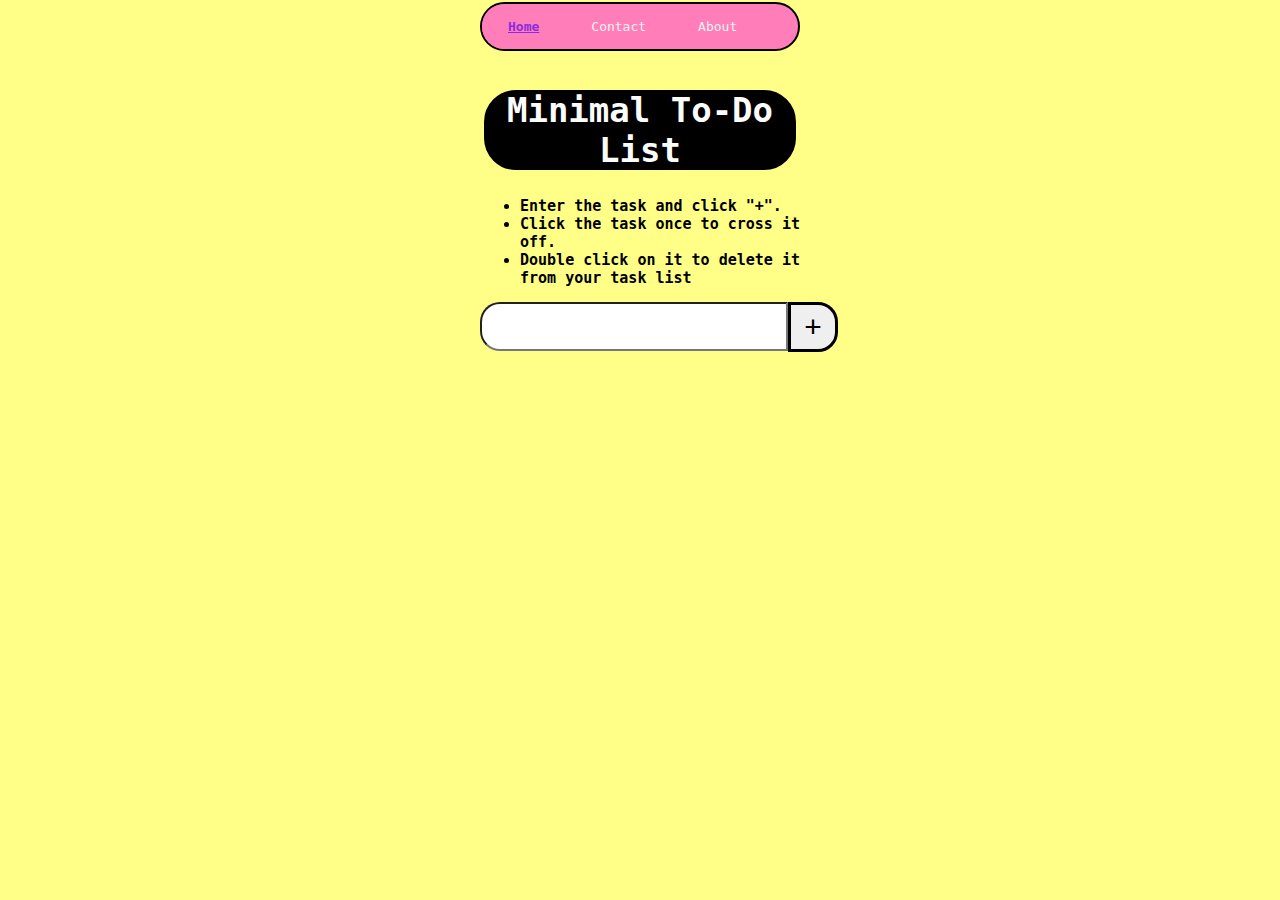
<file: index.html>
<!DOCTYPE html>
<html lang="en">
<head>
    <style>
        #homeid {
            text-decoration: underline;
            color: blueviolet;
            font-weight: bold;
        }
    </style>
    <meta charset="UTF-8">
    <link rel="stylesheet" href="style.css">
    <meta http-equiv="X-UA-Compatible" content="IE=edge">
    <meta name="viewport" content="width=device-width, initial-scale=1.0">
    <title>TO DO LIST</title>
    
</head>

<body class="bodyclass">

    <div class="topnav">
        <a class="active" id="homeid" href="index.html">Home</a>
        <a href="contact.html">Contact</a>
        <a href="about.html">About</a>
      </div>
    

    <h1>Minimal To-Do List</h1>
    <ul>
        <li>Enter the task and click "+".</li>
        <li>Click the task once to cross it off.</li>
        <li>Double click on it to delete it from your task list</li>
    </ul>
    <div class = "container">   
        <input id="inputBox" type="text"><button class = "btn" id = "addIt">+</button>
        <div class="to-dos" id="content">

        </div>
    </div>
    <script src="main.js"></script>
    
</body>
</html>
</file>
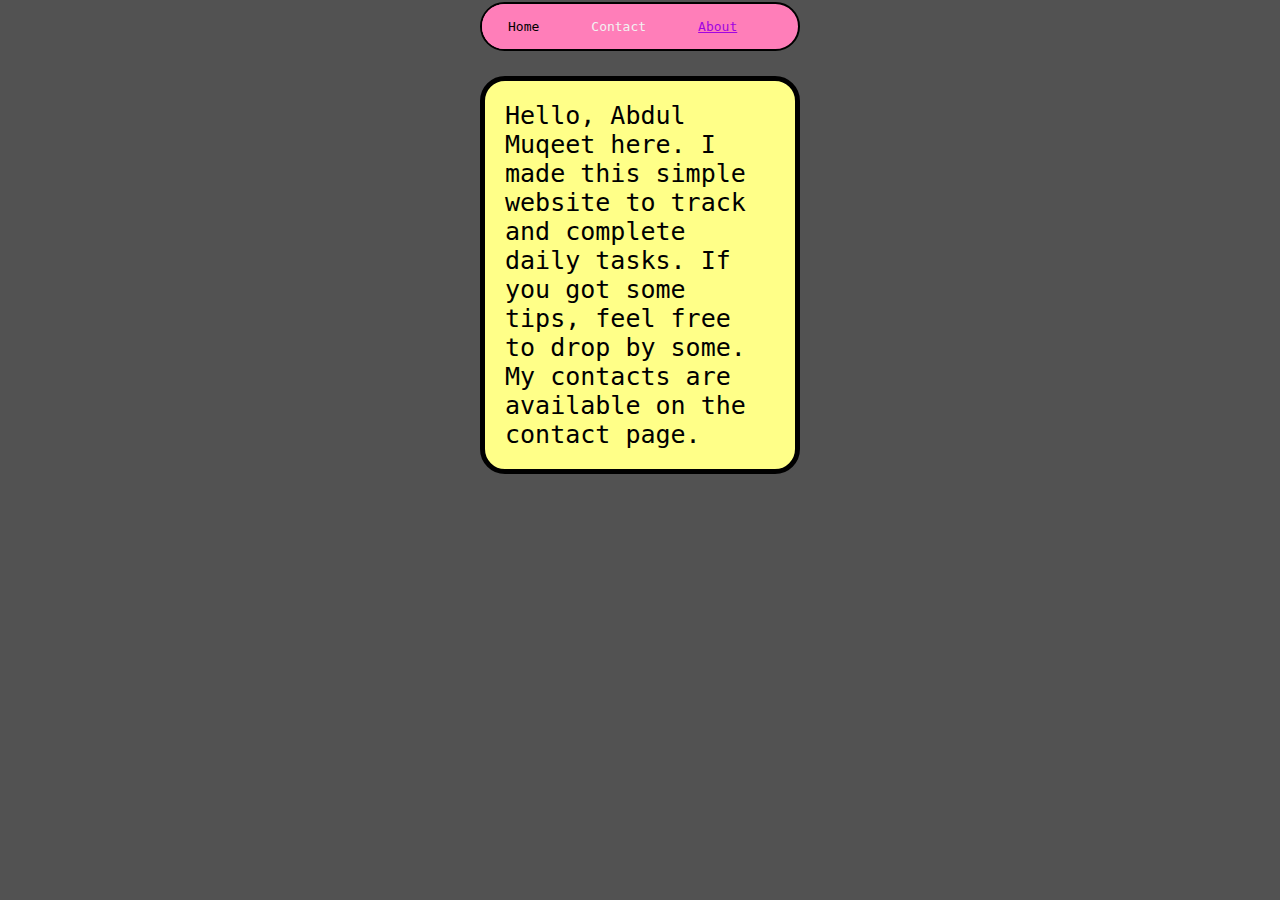
<file: about.html>
<!DOCTYPE html>
<html lang="en">
<head>
    <style>
        #aboutid {
            text-decoration: underline;
            color: rgb(162, 4, 224);
        }
        p {
            border: 5px solid black;
            border-radius: 25px;
            padding: 20px;
            background-color: #FFFF88;
            font-family: monospace;
            transition-duration: 0.5s; 
        }
        p:hover {
            background-color:rgb(15, 146, 253);
            transition-duration: 0.5s; 
        }

        #body-about {
            background-color: rgb(82, 82, 82);
        }

        .bodyclass{
            width:fit-content;
        }
    </style>
    <meta charset="UTF-8">
    <link rel="stylesheet" href="style.css">
    <meta http-equiv="X-UA-Compatible" content="IE=edge">
    <meta name="viewport" content="width=device-width, initial-scale=1.0">
    <title>Contact</title>
</head>
<body class="bodyclass" id="body-about">
    <div class="topnav">
        <a class="active" href="index.html">Home</a>
        <a href="contact.html">Contact</a>
        <a href="about.html" id="aboutid"> About </a>
      </div>
      <p style = "font-size: 25px"> Hello, Abdul Muqeet here.
        I made this simple website to track and complete daily tasks. If you got some tips, feel free to drop
        by some. My contacts are available on the contact page.
      </p>
</body>
</html>
</file>
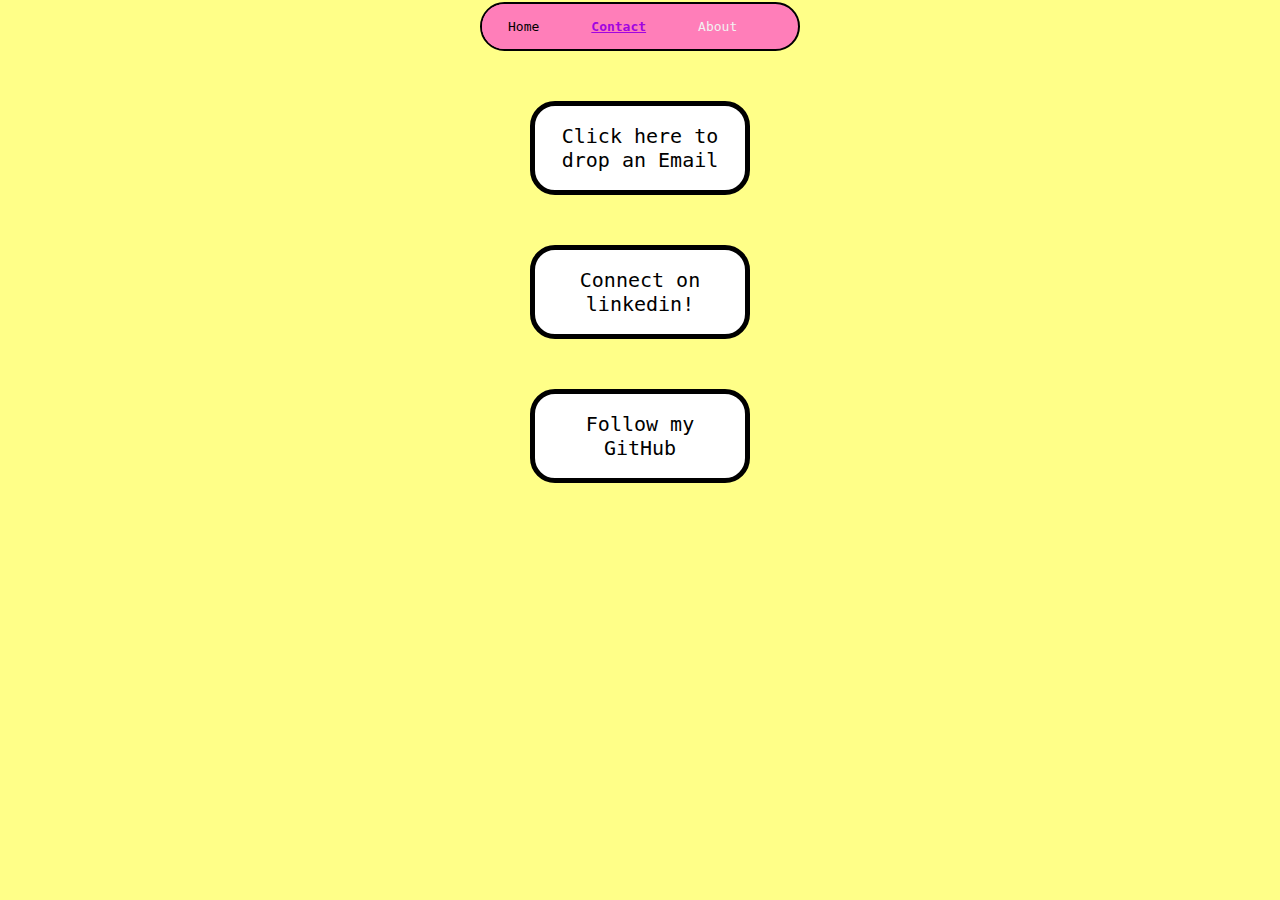
<file: contact.html>
<!DOCTYPE html>
<html lang="en">
<head>
    <style>
        #nav_id {
            text-decoration: underline;
            color: rgb(162, 4, 224);
            font-weight: bold;
        }
        .linkc {
            text-align: center;
            font-size: 20px;
            margin: 50px;
            border-radius: 25px;
            text-decoration: none;
            transition-duration: 0.5s;
            padding: 18px;
            transition-delay:0.1s ;
            background-color: rgb(255, 255, 255);
            color: black;            
            font-family: monospace;
            border: 5px solid black
        }
        .linkc:hover {
            font-size: 28px;
            transition-delay: 0.1s;
            transition-duration: 0.5s;
            background-color: rgb(12, 168, 240);
            color: rgb(0, 0, 0);
            font-weight: bold;
            text-decoration: underline;

        }
        
    

        

    </style>
    <meta charset="UTF-8">
    <link rel="stylesheet" href="style.css">
    <meta http-equiv="X-UA-Compatible" content="IE=edge">
    <meta name="viewport" content="width=device-width, initial-scale=1.0">
    <title>Contact</title>
</head>
<body class="bodyclass" id="body-idd">
    <div class="topnav">
        <a class="active" href="index.html">Home</a>
        <a href="contact.html" id="nav_id">Contact</a>
        <a href="about.html">About</a>
      </div>
    <a style="text-decoration: none;"  href="mailto:muqeetwork@gmail.com"><p class = "linkc">Click here to drop an Email</p></a>
    <a style="text-decoration: none;" href="https://www.linkedin.com/in/mohammed-abdul-muqeet-10789b1b9/"><p class = "linkc" >Connect on linkedin!</p></a>
    <a style="text-decoration: none;" href="https://github.com/muqeetmohd"><p class = "linkc">Follow my GitHub</p></a>

</body>
</html>
</file>
<file: style.css>
html {
    width: 50%;
    margin: 0 auto 0 auto;
    font-family: Arial, Helvetica, sans-serif;
    /* background: rgb(148, 71, 71); */
}

.bodyclass{
    width: 50%;
    margin: 0 auto 0 auto;
    font-family: Arial, Helvetica, sans-serif;
    background-color: #FFFF88;
}

.container{
    width: 360px;
    /* border: 1px solid black; */
    /* border: 1px solid blue; */
}

#inputBox {
    width:300px;
    height: 43px;
    /* border: 1px solid black; */
    font-size: 25px;
    vertical-align: middle;
    cursor : cell;
    border-radius: 20px 0px 0px 20px;
    outline:none;
    font-family: monospace;
}

#addIt {
    height: 50px;
    width: 50px;
    border: 3px solid black;
    vertical-align: middle;
    font-size: 30px;
    border-radius: 0px 20px 20px 0px;
}

.btn:hover{
    background-color: #c35cc7;
  color: white;
  transition-duration: 0.3s;

}

.to-dos {
    margin-top: 20px;
}

.paraStyle {
    cursor : pointer;
    font-size: 25px;
    font-weight: bold;
    text-align: left;
    font-family: monospace;
    transition-duration: 0.3s;

}

.paraStyle:hover {
background-color: #db5a6b;
  color: white;
  transition-duration: 0.3s;
  border-radius: 20px;
}

.paraStyle-1 {
    cursor : pointer;
    font-size: 20px;
    font-weight: normal;
    text-decoration: line-through;
    text-align: center;
    font-family: monospace;
    transition-duration: 0.3s;

}

.paraStyle-1:hover {
    background-color:#41d497;
  color: white;
  transition-duration: 0.3s;
  border-radius: 14px;
}

h1 {
    /* text-decoration: underline; */
    background-color: black;
    color: rgb(253, 253, 253);
    outline: none;
    border-radius: 36px;
    font-size: 34px;
    text-align: center;
    margin-top: 35px; 
    font-family: monospace;
    font-weight: bold;
    transition-duration: 3s;
    border: 4px solid #FFFF88;
}

h1:hover {
    background-color: black;
    color: rgb(15, 231, 220);
    transition-duration: 0.3s;
    border: 4px solid rgb(143, 0, 187)
}


.topnav {
    overflow:hidden;
    background-color:#FF7EB9;
    border-radius: 76px;
    margin-top: 2px;
    font-family: monospace;
    border: 2px solid black;
  }
  
  .topnav a {
    float: left;
    color: #f2f2f2;
    text-align:center;
    padding: 15px 26px;
    text-decoration: none;
    font-size: 16-px;
    transition-duration: 0.4s;

  }
  
  .topnav a:hover {
    /* background-color: #ddd; */
    color: black;
    font-family:monospace;
    font-size: 20px;
    transition-duration: 0.4s;
    font-weight: bold;
    text-decoration: underline;
  }
  
  .topnav a.active {
    background-color: #FF7EB9;
    color:black;
    /* padding: 17px; */
  }

  ul{
  font-family: monospace;
  font-weight: bold;
  font-size: 15px;
  }
</file>
